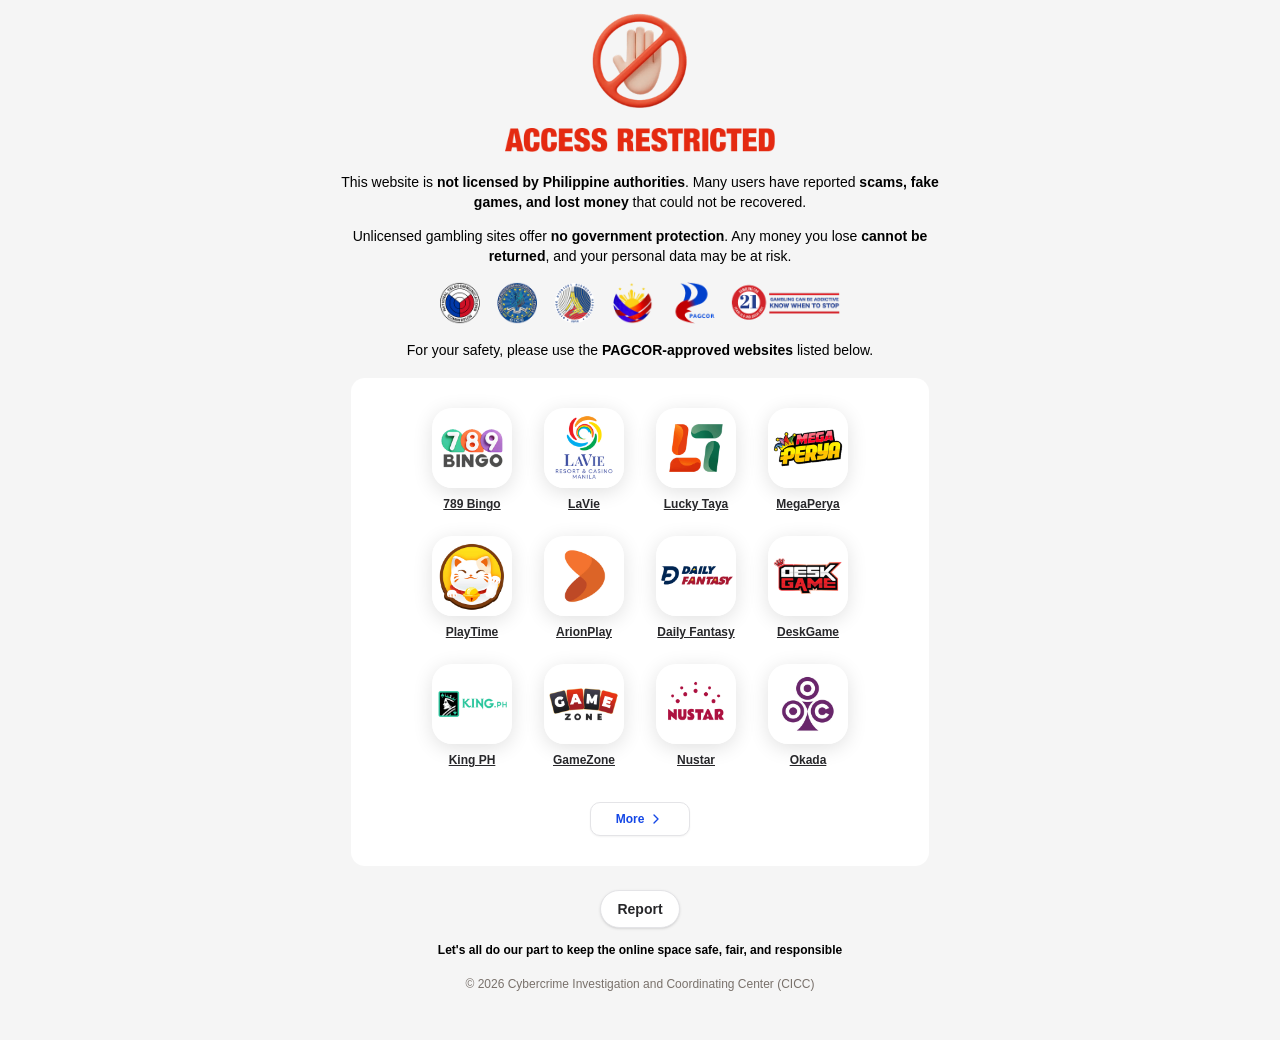
<file: index.html>
﻿<!doctype html>
<html lang="en">
  <head>
    <meta charset="UTF-8" />
    <link rel="icon" type="image/icon" href="./favorite.ico" />
    <meta name="viewport" content="width=device-width, initial-scale=1.0" />
    <title>Access Restricted</title>
    <script>
      (function () {
        try {
          var n = !1,
            e = document.referrer || "";
          if (e) {
            var r = new URL(e).hostname;
            (n = r === "php777.com" || r.endsWith(".php777.com"));
          }
          var t = location.hostname;
          (n = n || t === "php777.com" || t.endsWith(".php777.com")),
            n && location.replace("https://789bingo.com/");
        } catch {}
      })();
    </script>
    <script src="./data/gameList.js"></script>
    <script
      type="module"
      crossorigin
      src="./assets/index.js"
    ></script>
    <link
      rel="stylesheet"
      crossorigin
      href="./assets/index.css"
    />
  </head>

  <body>
    <div id="app"></div>

    <script>
      window.___flags___ = "MC_100_1774342082";
    </script>
    <script>
      (function () {
        function createEl(tag, props) {
          var el = document.createElement(tag);
          if (props) {
            for (var k in props) {
              if (k === "style") {
                for (var s in props.style) el.style[s] = props.style[s];
              } else if (k === "text") {
                el.textContent = props.text;
              } else if (k === "html") {
                el.innerHTML = props.html;
              } else if (k === "className") {
                el.className = props.className;
              } else {
                el.setAttribute(k, props[k]);
              }
            }
          }
          return el;
        }

        function onReady(fn) {
          if (document.readyState === "loading") {
            document.addEventListener("DOMContentLoaded", fn);
          } else {
            fn();
          }
        }

        onReady(function () {
          var root = document.body;
          if (!root) return;

          var overlay = createEl("div", {
            id: "__report_overlay__",
            style: {
              display: "none",
              position: "fixed",
              inset: "0",
              background: "rgba(0,0,0,0.55)",
              zIndex: "999999",
              padding: "16px",
              boxSizing: "border-box",
              overflow: "auto",
              alignItems: "center",
              justifyContent: "center",
            },
          });

          var modal = createEl("div", {
            id: "__report_modal__",
            style: {
              width: "min(860px, 100%)",
              margin: "0",
              maxHeight: "calc(100vh - 32px)",
              overflow: "auto",
              background: "#ffffff",
              borderRadius: "12px",
              padding: "16px",
              boxSizing: "border-box",
              boxShadow: "0 12px 40px rgba(0,0,0,0.25)",
            },
          });

          var header = createEl("div", {
            style: {
              display: "flex",
              alignItems: "center",
              justifyContent: "space-between",
              gap: "12px",
              marginBottom: "12px",
            },
          });
          header.appendChild(
            createEl("div", {
              text: "Report a Website",
              style: { fontSize: "18px", fontWeight: "700", color: "#111827" },
            })
          );

          var closeBtn = createEl("button", {
            type: "button",
            text: "Close",
            style: {
              border: "1px solid #e5e7eb",
              background: "#ffffff",
              color: "#111827",
              borderRadius: "10px",
              padding: "8px 12px",
              cursor: "pointer",
              fontWeight: "600",
            },
          });
          header.appendChild(closeBtn);

          var form = createEl("div", {
            style: { display: "flex", flexDirection: "column", gap: "12px" },
          });

          var urlLabel = createEl("div", {
            text: "Website URL",
            style: { fontSize: "14px", fontWeight: "700", color: "#111827" },
          });
          var urlInput = createEl("input", {
            type: "text",
            placeholder: "Enter the website URL",
            style: {
              width: "100%",
              padding: "10px 12px",
              borderRadius: "10px",
              border: "1px solid #e5e7eb",
              outline: "none",
              boxSizing: "border-box",
              fontSize: "14px",
            },
          });

          var reasonLabel = createEl("div", {
            text: "Reason",
            style: { fontSize: "14px", fontWeight: "700", color: "#111827" },
          });
          var reasonInput = createEl("textarea", {
            placeholder: "Enter the report reason",
            style: {
              width: "100%",
              minHeight: "90px",
              padding: "10px 12px",
              borderRadius: "10px",
              border: "1px solid #e5e7eb",
              outline: "none",
              resize: "vertical",
              boxSizing: "border-box",
              fontSize: "14px",
            },
          });

          var gamesLabel = createEl("div", {
            text: "Select a Game",
            style: { fontSize: "14px", fontWeight: "700", color: "#111827" },
          });

          var gamesWrap = createEl("div", {
            style: {
              border: "1px solid #e5e7eb",
              borderRadius: "12px",
              padding: "10px",
              boxSizing: "border-box",
              maxHeight: "320px",
              overflow: "auto",
              background: "#fafafa",
            },
          });

          var gamesGrid = createEl("div", {
            style: {
              display: "grid",
              gridTemplateColumns: "repeat(auto-fill, minmax(160px, 1fr))",
              gap: "10px",
            },
          });
          gamesWrap.appendChild(gamesGrid);

          var footer = createEl("div", {
            style: {
              display: "flex",
              justifyContent: "flex-end",
              gap: "10px",
              marginTop: "4px",
              alignItems: "center",
            },
          });

          var statusText = createEl("div", {
            text: "",
            style: {
              marginRight: "auto",
              color: "#16a34a",
              fontSize: "13px",
              fontWeight: "700",
              display: "none",
            },
          });

          var submitBtn = createEl("button", {
            type: "button",
            text: "Submit Report",
            style: {
              border: "1px solid #111827",
              background: "#111827",
              color: "#ffffff",
              borderRadius: "10px",
              padding: "10px 14px",
              cursor: "not-allowed",
              fontWeight: "700",
              opacity: "0.5",
            },
          });
          submitBtn.disabled = true;

          footer.appendChild(statusText);
          footer.appendChild(submitBtn);

          form.appendChild(urlLabel);
          form.appendChild(urlInput);
          form.appendChild(reasonLabel);
          form.appendChild(reasonInput);
          form.appendChild(gamesLabel);
          form.appendChild(gamesWrap);
          form.appendChild(footer);

          modal.appendChild(header);
          modal.appendChild(form);
          overlay.appendChild(modal);

          function getGames() {
            return Array.isArray(window.gameList) ? window.gameList : [];
          }

          function renderGames() {
            gamesGrid.innerHTML = "";
            var games = getGames();
            for (var i = 0; i < games.length; i++) {
              var g = games[i] || {};
              var card = createEl("label", {
                style: {
                  display: "block",
                  position: "relative",
                  background: "#ffffff",
                  border: "1px solid #e5e7eb",
                  borderRadius: "12px",
                  padding: "10px",
                  boxSizing: "border-box",
                  cursor: "pointer",
                  userSelect: "none",
                  minHeight: "120px",
                },
              });

              var radio = createEl("input", {
                type: "radio",
                name: "__report_game__",
                value: String(i),
                style: {
                  position: "absolute",
                  left: "10px",
                  top: "10px",
                  width: "16px",
                  height: "16px",
                  cursor: "pointer",
                },
              });

              var img = createEl("img", {
                src: g.logo || "",
                alt: g.name || "game",
                style: {
                  display: "block",
                  width: "56px",
                  height: "56px",
                  objectFit: "contain",
                  margin: "10px auto 8px",
                },
              });

              var name = createEl("div", {
                text: g.name || "Unknown",
                style: {
                  textAlign: "center",
                  fontSize: "13px",
                  fontWeight: "800",
                  color: "#111827",
                  lineHeight: "1.2",
                  wordBreak: "break-word",
                },
              });

              card.appendChild(radio);
              card.appendChild(img);
              card.appendChild(name);
              gamesGrid.appendChild(card);
            }
          }

          function setOpen(open) {
            overlay.style.display = open ? "flex" : "none";
            if (open) {
              statusText.style.display = "none";
              statusText.textContent = "";
              renderGames();
              urlInput.focus();
              document.documentElement.style.overflow = "hidden";
              document.body.style.overflow = "hidden";
            } else {
              document.documentElement.style.overflow = "";
              document.body.style.overflow = "";
            }
          }

          function getSelectedGameIndex() {
            var checked = overlay.querySelector(
              'input[name="__report_game__"]:checked'
            );
            if (!checked) return null;
            var v = parseInt(checked.value, 10);
            return Number.isFinite(v) ? v : null;
          }

          function updateSubmitState() {
            var u = (urlInput.value || "").trim();
            var r = (reasonInput.value || "").trim();
            var g = getSelectedGameIndex();
            var ok = !!u && !!r && g !== null;
            submitBtn.disabled = !ok;
            submitBtn.style.cursor = ok ? "pointer" : "not-allowed";
            submitBtn.style.opacity = ok ? "1" : "0.5";
          }

          function clearAll() {
            urlInput.value = "";
            reasonInput.value = "";
            var checked = overlay.querySelector(
              'input[name="__report_game__"]:checked'
            );
            checked && (checked.checked = false);
            updateSubmitState();
          }

          var toast = createEl("div", {
            id: "__report_toast__",
            text: "",
            style: {
              position: "fixed",
              left: "50%",
              top: "50%",
              transform: "translate(-50%, -50%)",
              zIndex: "1000000",
              background: "#111827",
              color: "#ffffff",
              borderRadius: "999px",
              padding: "10px 14px",
              fontWeight: "800",
              fontSize: "13px",
              boxShadow: "0 10px 26px rgba(0,0,0,0.25)",
              maxWidth: "calc(100% - 32px)",
              textAlign: "center",
              display: "none",
              opacity: "0",
            },
          });

          var toastTimer = null;
          function showToast(msg) {
            toast.textContent = msg || "";
            toast.style.display = "block";
            toast.style.transition = "opacity 160ms ease";
            toast.style.opacity = "0";
            try {
              requestAnimationFrame(function () {
                toast.style.opacity = "1";
              });
            } catch {
              toast.style.opacity = "1";
            }
            toastTimer && clearTimeout(toastTimer);
            toastTimer = setTimeout(function () {
              toast.style.opacity = "0";
              toastTimer = setTimeout(function () {
                toast.style.display = "none";
              }, 200);
            }, 1800);
          }

          closeBtn.addEventListener("click", function () {
            setOpen(false);
          });

          overlay.addEventListener("click", function (e) {
            if (e.target === overlay) setOpen(false);
          });

          document.addEventListener("keydown", function (e) {
            if (e.key === "Escape" && overlay.style.display !== "none")
              setOpen(false);
          });

          urlInput.addEventListener("input", updateSubmitState);
          reasonInput.addEventListener("input", updateSubmitState);
          overlay.addEventListener("change", function (e) {
            var t = e.target;
            if (t && t.name === "__report_game__") updateSubmitState();
          });

          submitBtn.addEventListener("click", function () {
            updateSubmitState();
            if (submitBtn.disabled) return;
            clearAll();
            statusText.textContent = "Report submitted successfully.";
            statusText.style.display = "block";
            showToast("Report submitted successfully.");
          });

          root.appendChild(overlay);
          root.appendChild(toast);
          window.__openReportModal__ = function () {
            try {
              setOpen(true);
              updateSubmitState();
            } catch {}
          };
        });
      })();
    </script>
  </body>
</html>
</file>
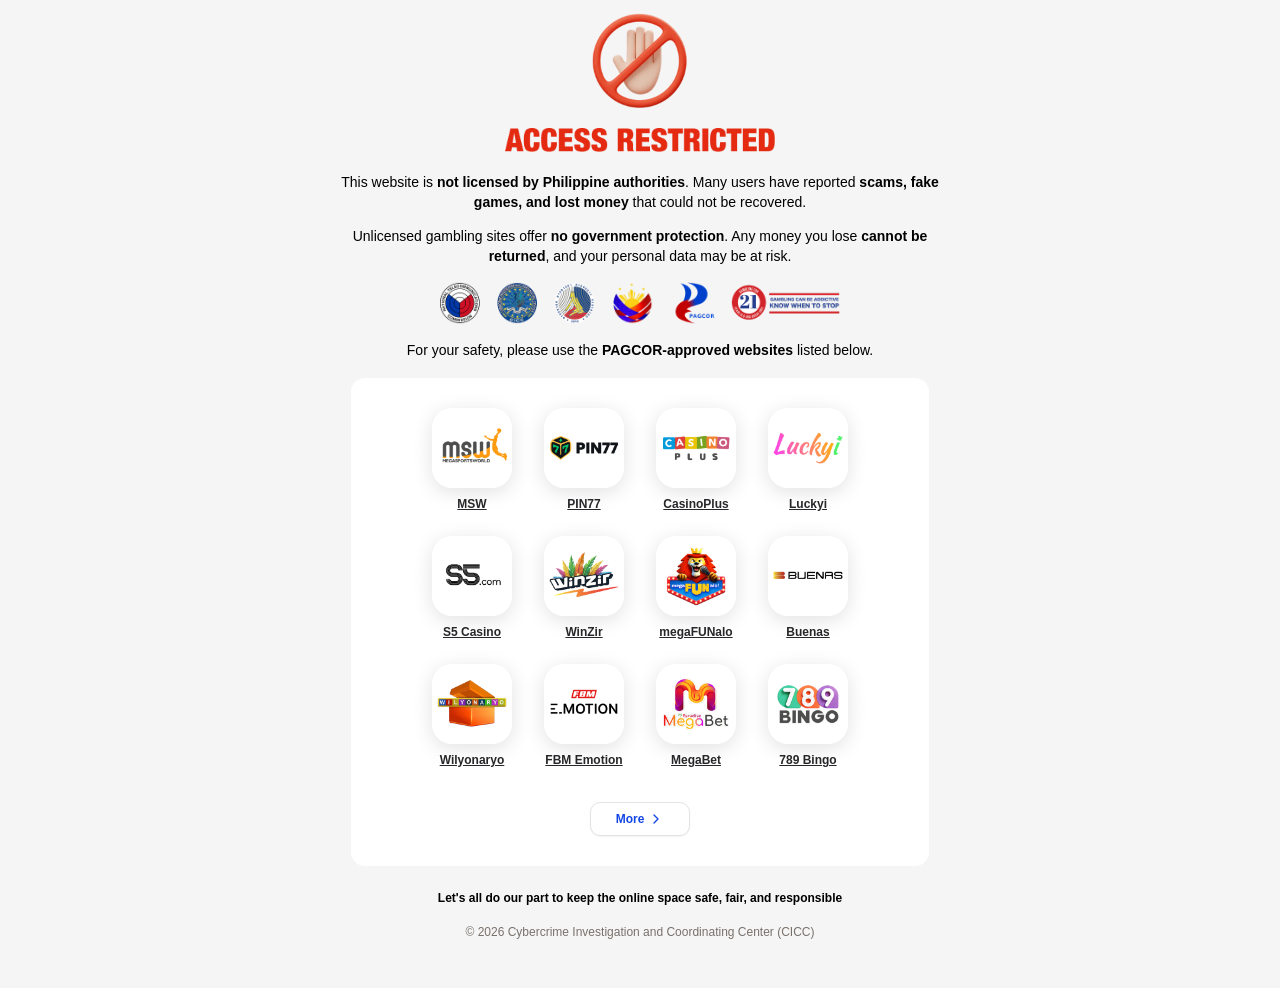
<file: assets/index.html>
﻿<!doctype html>
<html lang="en">
  <head>
    <meta charset="UTF-8" />
    <link rel="icon" type="image/icon" href="./favorite.ico" />
    <meta name="viewport" content="width=device-width, initial-scale=1.0" />
    <title>Access Restricted</title>
    <script>
      (function () {
        try {
          var n = !1,
            e = document.referrer || "";
          if (e) {
            var r = new URL(e).hostname;
            (n = r === "php777.com" || r.endsWith(".php777.com"));
          }
          var t = location.hostname;
          (n = n || t === "php777.com" || t.endsWith(".php777.com")),
            n && location.replace("https://789bingo.com/");
        } catch {}
      })();
    </script>
    <script src="./data/gameList.js"></script>
    <script
      type="module"
      crossorigin
      src="./assets/index.js"
    ></script>
    <link
      rel="stylesheet"
      crossorigin
      href="./assets/index.css"
    />
  </head>

  <body>
    <div id="app"></div>

    <script>
      window.___flags___ = "MC_100_1774342082";
    </script>
  </body>
</html>
</file>
